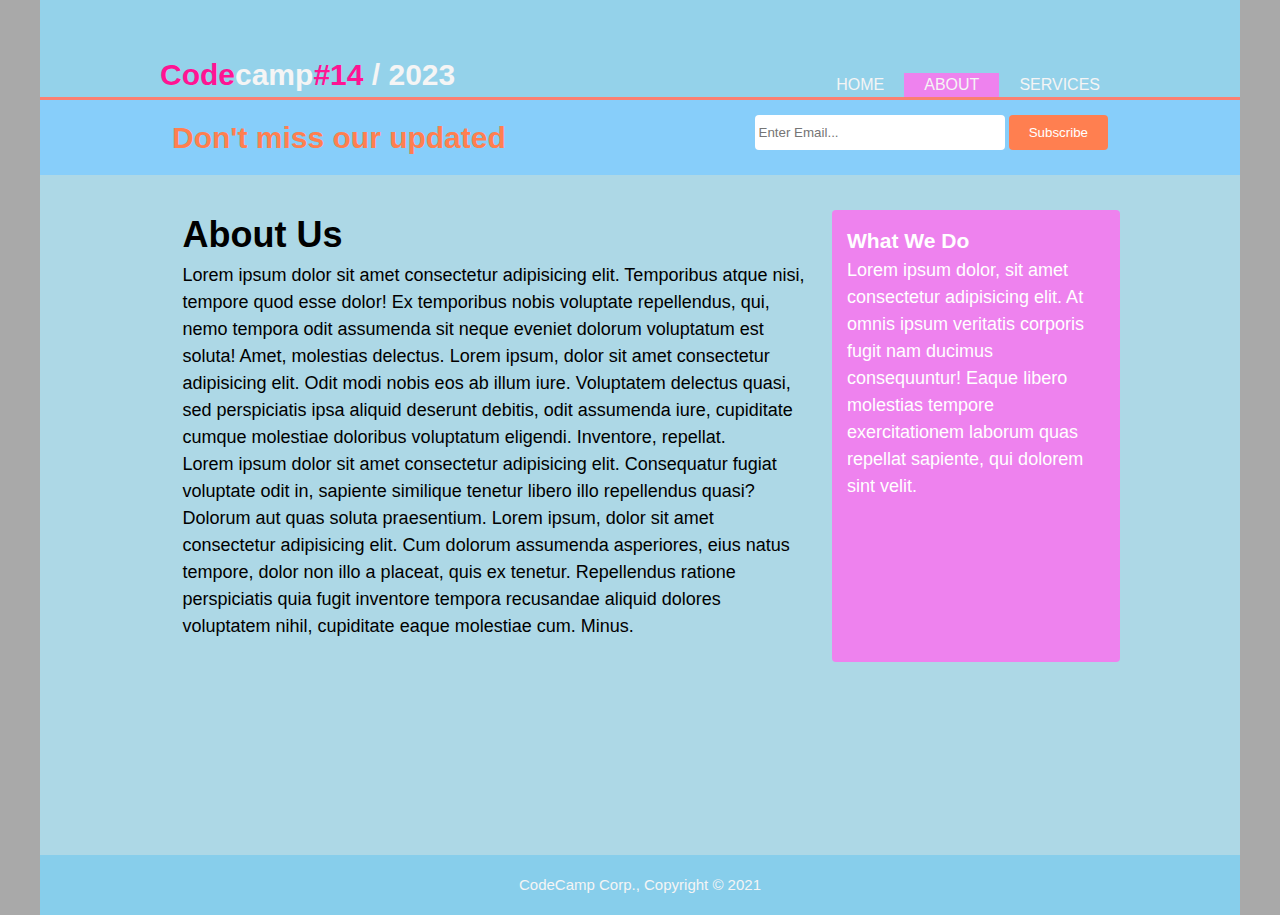
<file: about.html>
<!DOCTYPE html>
<html lang="en">
  <head>
    <meta charset="UTF-8" />
    <meta http-equiv="X-UA-Compatible" content="IE=edge" />
    <meta name="viewport" content="width=device-width, initial-scale=1.0" />
    <link rel="stylesheet" href="./styles.css" />
    <title>About</title>
  </head>
  <body>
    <header>
      <div class="container">
        <div class="branding">
          <h1><span>Code</span>camp<span>#14</span> / 2023</h1>
        </div>
        <nav>
          <ul>
            <li><a href="./index.html">Home</a></li>
            <li class="current"><a href="#">About</a></li>
            <li><a href="./service.html">Services</a></li>
          </ul>
        </nav>
      </div>
    </header>
    <section class="newsletter">
      <div class="container">
        <h1>Don't miss our updated</h1>
        <form action="">
          <input type="email" placeholder="Enter Email..." />
          <button type="submit" class="button1">Subscribe</button>
        </form>
      </div>
    </section>
    <section class="main">
      <div class="container">
        <article class="main-col">
          <h1 class="page-title">About Us</h1>
          <p>
            Lorem ipsum dolor sit amet consectetur adipisicing elit. Temporibus
            atque nisi, tempore quod esse dolor! Ex temporibus nobis voluptate
            repellendus, qui, nemo tempora odit assumenda sit neque eveniet
            dolorum voluptatum est soluta! Amet, molestias delectus. Lorem
            ipsum, dolor sit amet consectetur adipisicing elit. Odit modi nobis
            eos ab illum iure. Voluptatem delectus quasi, sed perspiciatis ipsa
            aliquid deserunt debitis, odit assumenda iure, cupiditate cumque
            molestiae doloribus voluptatum eligendi. Inventore, repellat.
          </p>
          <p>
            Lorem ipsum dolor sit amet consectetur adipisicing elit. Consequatur
            fugiat voluptate odit in, sapiente similique tenetur libero illo
            repellendus quasi? Dolorum aut quas soluta praesentium. Lorem ipsum,
            dolor sit amet consectetur adipisicing elit. Cum dolorum assumenda
            asperiores, eius natus tempore, dolor non illo a placeat, quis ex
            tenetur. Repellendus ratione perspiciatis quia fugit inventore
            tempora recusandae aliquid dolores voluptatem nihil, cupiditate
            eaque molestiae cum. Minus.
          </p>
        </article>
        <aside class="sidebar">
          <h3>What We Do</h3>
          <p>
            Lorem ipsum dolor, sit amet consectetur adipisicing elit. At omnis
            ipsum veritatis corporis fugit nam ducimus consequuntur! Eaque
            libero molestias tempore exercitationem laborum quas repellat
            sapiente, qui dolorem sint velit.
          </p>
        </aside>
      </div>
    </section>
    <footer>
      <p>CodeCamp Corp., Copyright &copy; 2021</p>
    </footer>
  </body>
</html>
</file>
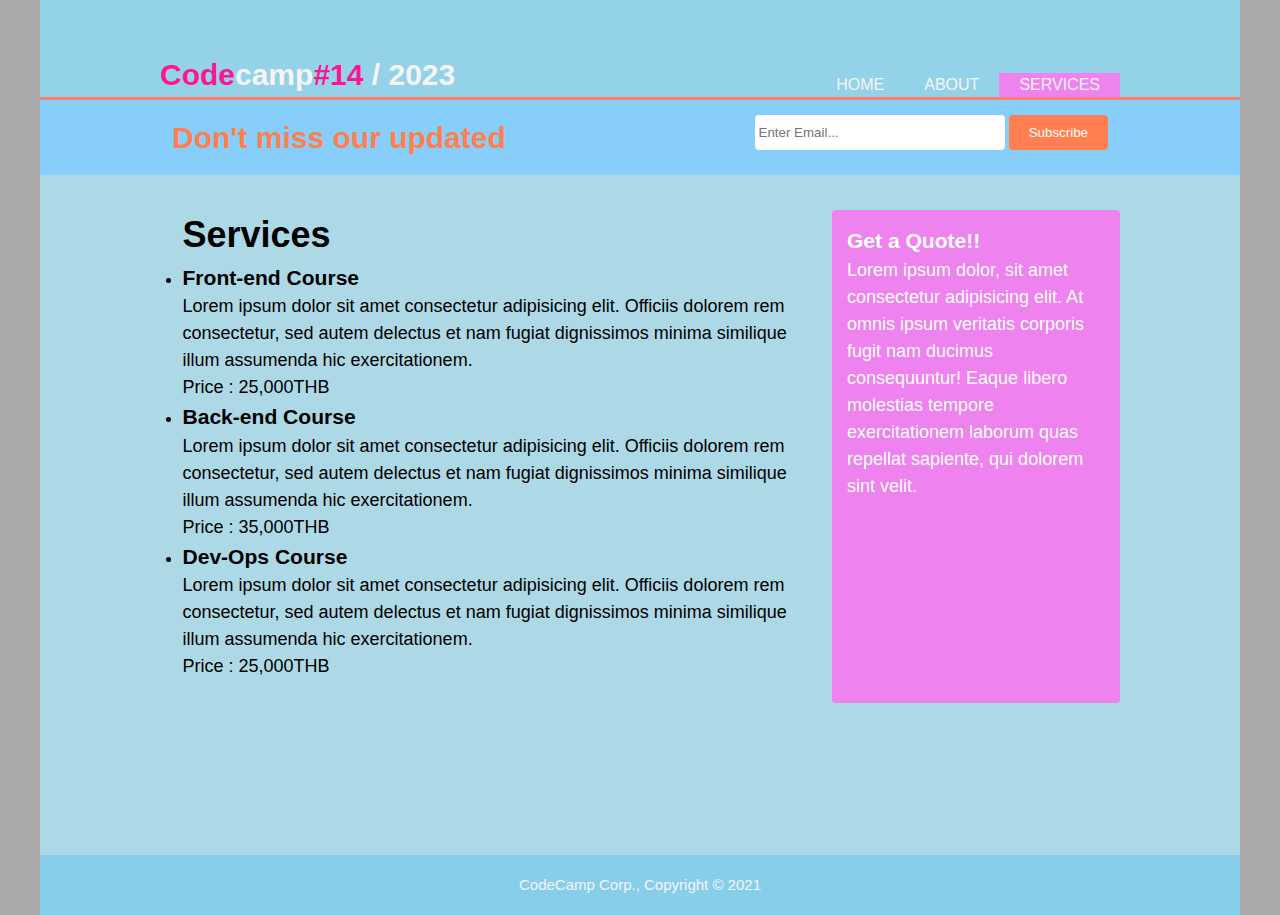
<file: service.html>
<!DOCTYPE html>
<html lang="en">
  <head>
    <meta charset="UTF-8" />
    <meta http-equiv="X-UA-Compatible" content="IE=edge" />
    <meta name="viewport" content="width=device-width, initial-scale=1.0" />
    <link rel="stylesheet" href="./styles.css" />
    <title>Service</title>
  </head>
  <body>
    <header>
      <div class="container">
        <div class="branding">
          <h1><span>Code</span>camp<span>#14</span> / 2023</h1>
        </div>
        <nav>
          <ul>
            <li><a href="./index.html">Home</a></li>
            <li><a href="./about.html">About</a></li>
            <li class="current"><a href="#">Services</a></li>
          </ul>
        </nav>
      </div>
    </header>
    <section class="newsletter">
      <div class="container">
        <h1>Don't miss our updated</h1>
        <form action="">
          <input type="email" placeholder="Enter Email..." />
          <button type="submit" class="button1">Subscribe</button>
        </form>
      </div>
    </section>
    <section class="main">
      <div class="container fs16">
        <article class="main-col">
          <h1 class="page-title">Services</h1>
          <ul class="services">
            <li>
              <h3>Front-end Course</h3>
              <p>
                Lorem ipsum dolor sit amet consectetur adipisicing elit.
                Officiis dolorem rem consectetur, sed autem delectus et nam
                fugiat dignissimos minima similique illum assumenda hic
                exercitationem.
              </p>
              <p>Price : 25,000THB</p>
            </li>
            <li>
              <h3>Back-end Course</h3>
              <p>
                Lorem ipsum dolor sit amet consectetur adipisicing elit.
                Officiis dolorem rem consectetur, sed autem delectus et nam
                fugiat dignissimos minima similique illum assumenda hic
                exercitationem.
              </p>
              <p>Price : 35,000THB</p>
            </li>
            <li>
              <h3>Dev-Ops Course</h3>
              <p>
                Lorem ipsum dolor sit amet consectetur adipisicing elit.
                Officiis dolorem rem consectetur, sed autem delectus et nam
                fugiat dignissimos minima similique illum assumenda hic
                exercitationem.
              </p>
              <p>Price : 25,000THB</p>
            </li>
          </ul>
        </article>
        <aside class="sidebar">
          <h3>Get a Quote!!</h3>
          <p>
            Lorem ipsum dolor, sit amet consectetur adipisicing elit. At omnis
            ipsum veritatis corporis fugit nam ducimus consequuntur! Eaque
            libero molestias tempore exercitationem laborum quas repellat
            sapiente, qui dolorem sint velit.
          </p>
        </aside>
      </div>
    </section>
    <footer>
      <p>CodeCamp Corp., Copyright &copy; 2021</p>
    </footer>
  </body>
</html>
</file>
<file: styles.css>
/* Global */
* {
  box-sizing: border-box;
  margin: 0;
  padding: 0;
}

html {
  background: darkgray;
  font-family: Arial, Helvetica, sans-serif;
  font-size: 15px;
  line-height: 1.5;
}

body {
  max-width: 1200px;
  background: lightblue;
  margin: auto;
}

.container {
  width: 80%;
  margin: 0 auto;
  display: flex;
}

.current {
  background-color: violet;
}

/* Header */
header {
  background: #87cfeba8;
  color: whitesmoke;
  min-height: 100px;
  display: flex;
  align-items: flex-end;
  border-bottom: 3px solid salmon;
}

header .container {
  justify-content: space-between;
}

header ul {
  list-style: none;
  display: flex;
  margin: 0;
  padding: 0;
}

header li {
  padding: 0 20px;
}

header nav {
  display: flex;
  align-items: flex-end;
}

header a {
  text-decoration: none;
  text-transform: uppercase;
  font-size: 16px;
  color: inherit;
}

header a:hover {
  color: slateblue;
  font-weight: bold;
}

header .branding span {
  color: deeppink;
}

/* section showcase */
.showcase {
  min-height: 400px;
  background: url("https://picsum.photos/id/2/1500/500/?blur=4") no-repeat;
  background-size: cover;
  text-align: center;
  color: white;
  display: flex;
}

.showcase .container {
  flex-flow: column;
  justify-content: center;
  align-items: center;
}

.showcase h1 {
  font-size: 55px;
}

.showcase p {
  font-size: 20px;
  color: deeppink;
  width: 80%;
}

/*section Newsletter */
.newsletter {
  padding: 15px;
  background: lightskyblue;
  color: coral;
}

.newsletter .container {
  justify-content: space-between;
}

.newsletter input[type="email"] {
  width: 250px;
  height: 35px;
  padding: 4px;
  border-radius: 4px;
  border: none;
}

.newsletter button {
  height: 35px;
  background-color: coral;
  color: white;
  border-radius: 4px;
  border: none;
  padding: 0 20px;
}

/* section boxes */
.boxes {
  margin-top: 20px;
}

.boxes .container {
  justify-content: space-between;
}

.boxes img {
  height: 120px;
}

.boxes .box {
  text-align: center;
  padding: 12px;
}

/* About US, Services */
.main {
  font-size: 18px;
  /* min-height: 70vh; */
  min-height: calc(100vh - 220px);
}

.main .container {
  display: flex;
  justify-content: space-between;
}

article.main-col {
  margin-top: 10px;
  padding: 1.5rem;
  flex: 1 0 70%;
}

aside.sidebar {
  background-color: violet;
  padding: 15px;
  color: white;
  margin-top: 35px;
  border-radius: 4px;
}

footer {
  min-height: 60px;
  color: whitesmoke;
  background-color: skyblue;
  display: flex;
  justify-content: center;
  align-items: center;
}

/* footer */
footer {
  min-height: 60px;
  color: whitesmoke;
  background-color: skyblue;
  display: flex;
  justify-content: center;
  align-items: center;
}

/* Responsive */
@media (max-width: 900px) {
  .container {
    width: 100%;
  }
}

@media (max-width: 700px) {
  header .container,
  .newsletter .container {
    flex-flow: column;
    align-items: center;
  }
  header ul {
    justify-content: center;
  }

  .showcase h1 {
    font-size: 44px;
  }
  .showcase p {
    font-size: 16px;
  }
  .newsletter form {
    display: flex;
    flex-flow: column;
    align-items: center;
  }
  .newsletter form > * {
    width: 100%;
    margin: 10px auto;
  }
  .boxes .container {
    flex-flow: column;
  }

  @media (max-width: 555px) {
    header ul {
      flex-flow: column;
    }
    header li {
      text-align: center;
      border-bottom: 1px solid lime;
    }
    .newsletter form {
      width: 80%;
    }
    .newsletter input[type="email"] {
      width: 100%;
    }

    /* About US */
    .main .container {
      flex-flow: column;
    }
    article.main-col {
      padding: 10px;
    }
  }
}
</file>
